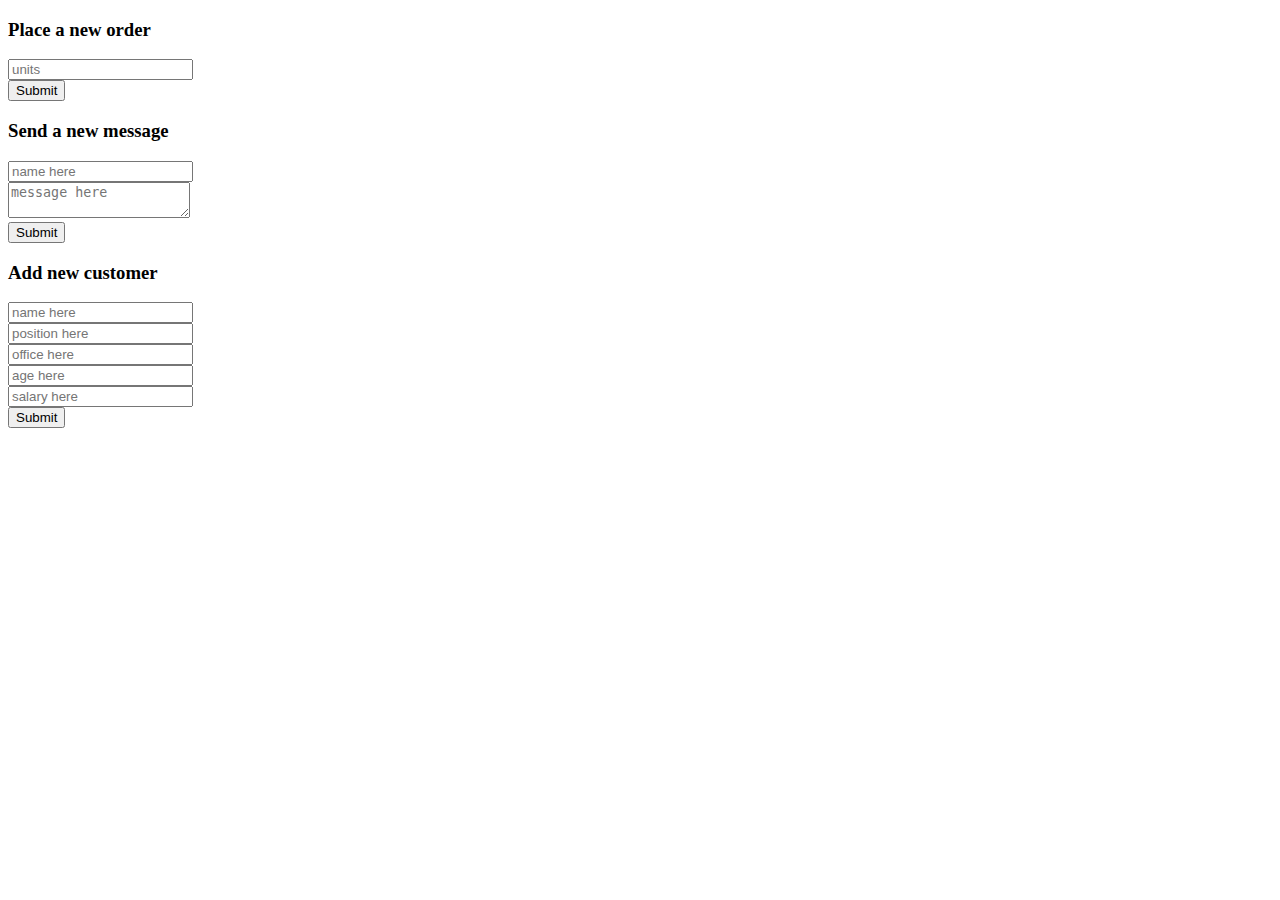
<file: templates/index.html>
<!DOCTYPE html>
<html>
  <head>
    <title>Pusher Python Realtime Dashboard</title>
  </head>
  <body>
    <form method="post" action="/orders">
      <h3>Place a new order</h3>
      <input type="number" name="units" placeholder="units" /><br />
      <input type="submit" name="Submit" />
    </form>
    <form method="post" action="/message">
      <h3>Send a new message</h3>
      <input type="text" name="name" placeholder="name here" /><br />
      <textarea name="message" placeholder="message here"></textarea><br />
      <input type="submit" name="Submit" />
    </form>
    <form method="post" action="/customer">
      <h3>Add new customer</h3>
      <input type="text" name="name" placeholder="name here" /><br />
      <input type="text" name="position" placeholder="position here" /><br />
      <input type="text" name="office" placeholder="office here" /><br />
      <input type="number" name="age" placeholder="age here" /><br />
      <input type="text" name="salary" placeholder="salary here" /><br />
      <input type="submit" name="Submit" />
    </form>
  </body>
</html>
</file>
